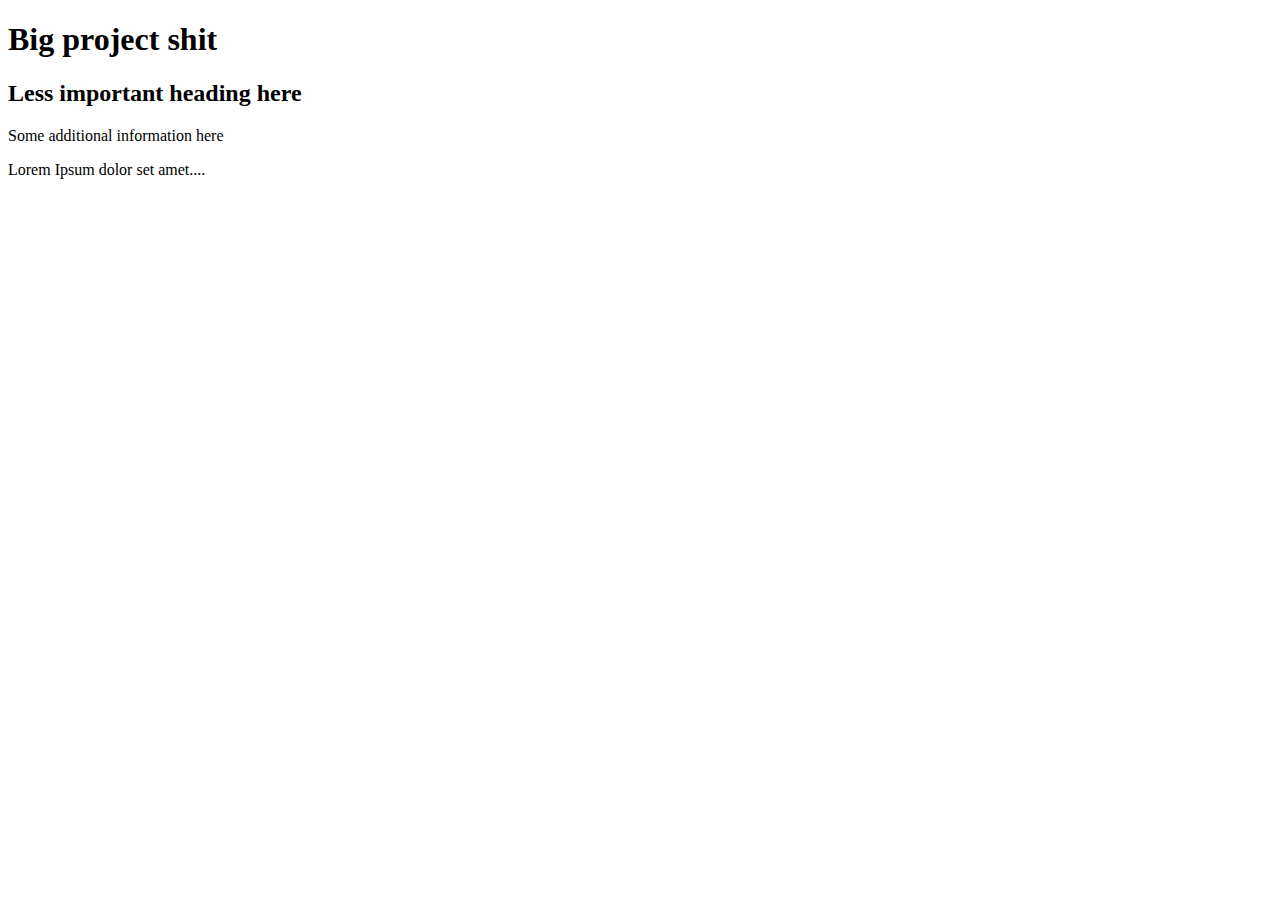
<file: test.html>
<!DOCTYPE html>
<article>
  <header>
    <h1> Big project shit </h1>
    <h2>Less important heading here</h2>
    <p>Some additional information here</p>
  </header>
  <p>Lorem Ipsum dolor set amet....</p>
</article>
</file>
